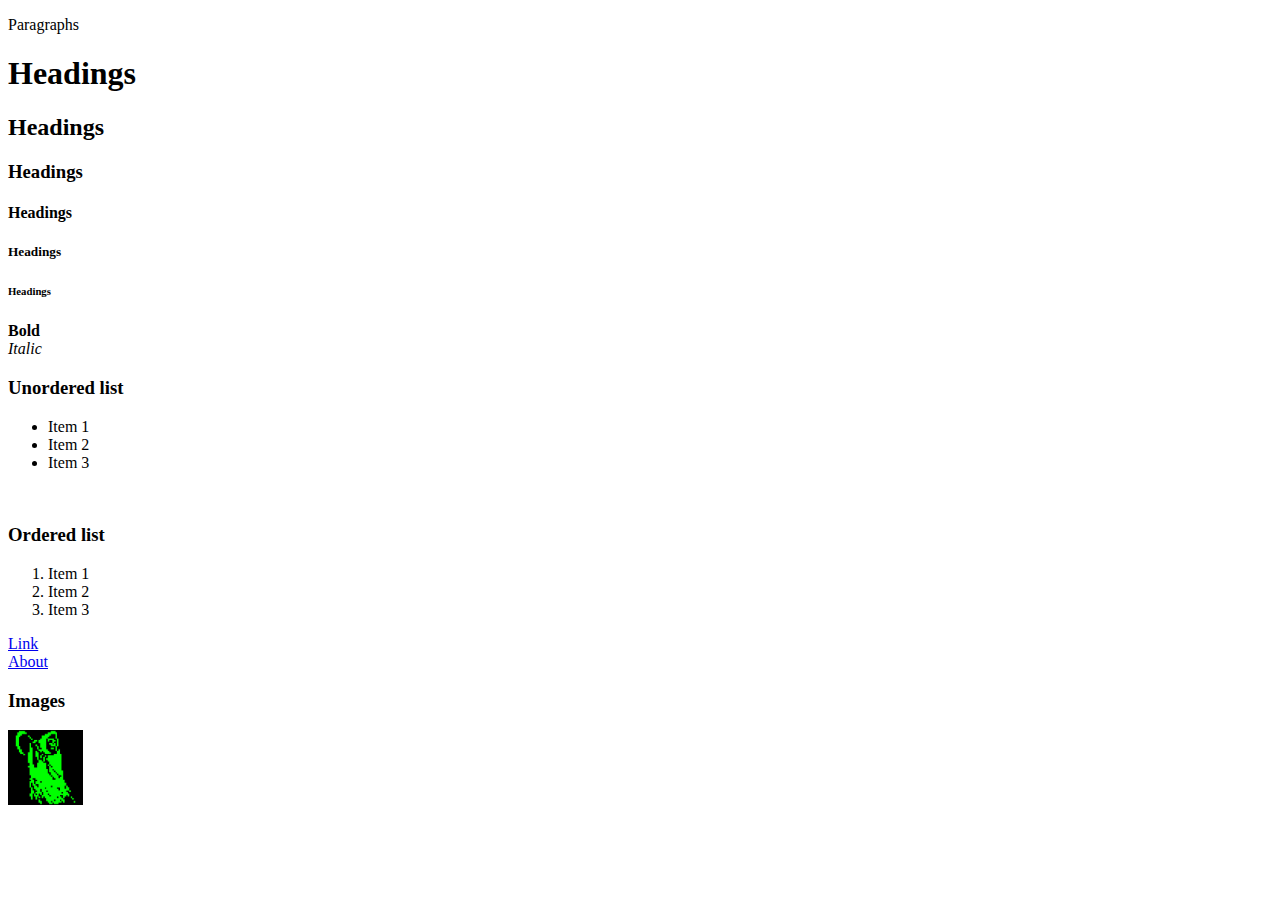
<file: foundations/4-html-foundations/html-boilerplate/index.html>
<!DOCTYPE html>
<html lang="en">
<head>
    <meta charset="UTF-8">
    <meta http-equiv="X-UA-Compatible" content="IE=edge">
    <meta name="viewport" content="width=device-width, initial-scale=1.0">
    <title>Document</title>
</head>
<body>
    <p>Paragraphs</p>

    <h1>Headings</h1>
    <h2>Headings</h2>
    <h3>Headings</h3>
    <h4>Headings</h4>
    <h5>Headings</h5>
    <h6>Headings</h6>

    <strong>Bold</strong>

    <br>

    <em>Italic</em>

    <br>

    <!-- Comments -->

    <h3>Unordered list</h3>
    <ul>
        <li>Item 1</li>
        <li>Item 2</li>
        <li>Item 3</li>
    </ul>

    <br>

    <h3>Ordered list</h3>
    <ol>
        <li>Item 1</li>
        <li>Item 2</li>
        <li>Item 3</li>
    </ol>

    <a href="https://www.theodinproject.com">Link</a>

    <br>

    <a href="pages/about.html">About</a>

    <br>

    <h3>Images</h3>
    <img src="images/image0(1).png" alt="image" width="75">

</body>
</html>
</file>
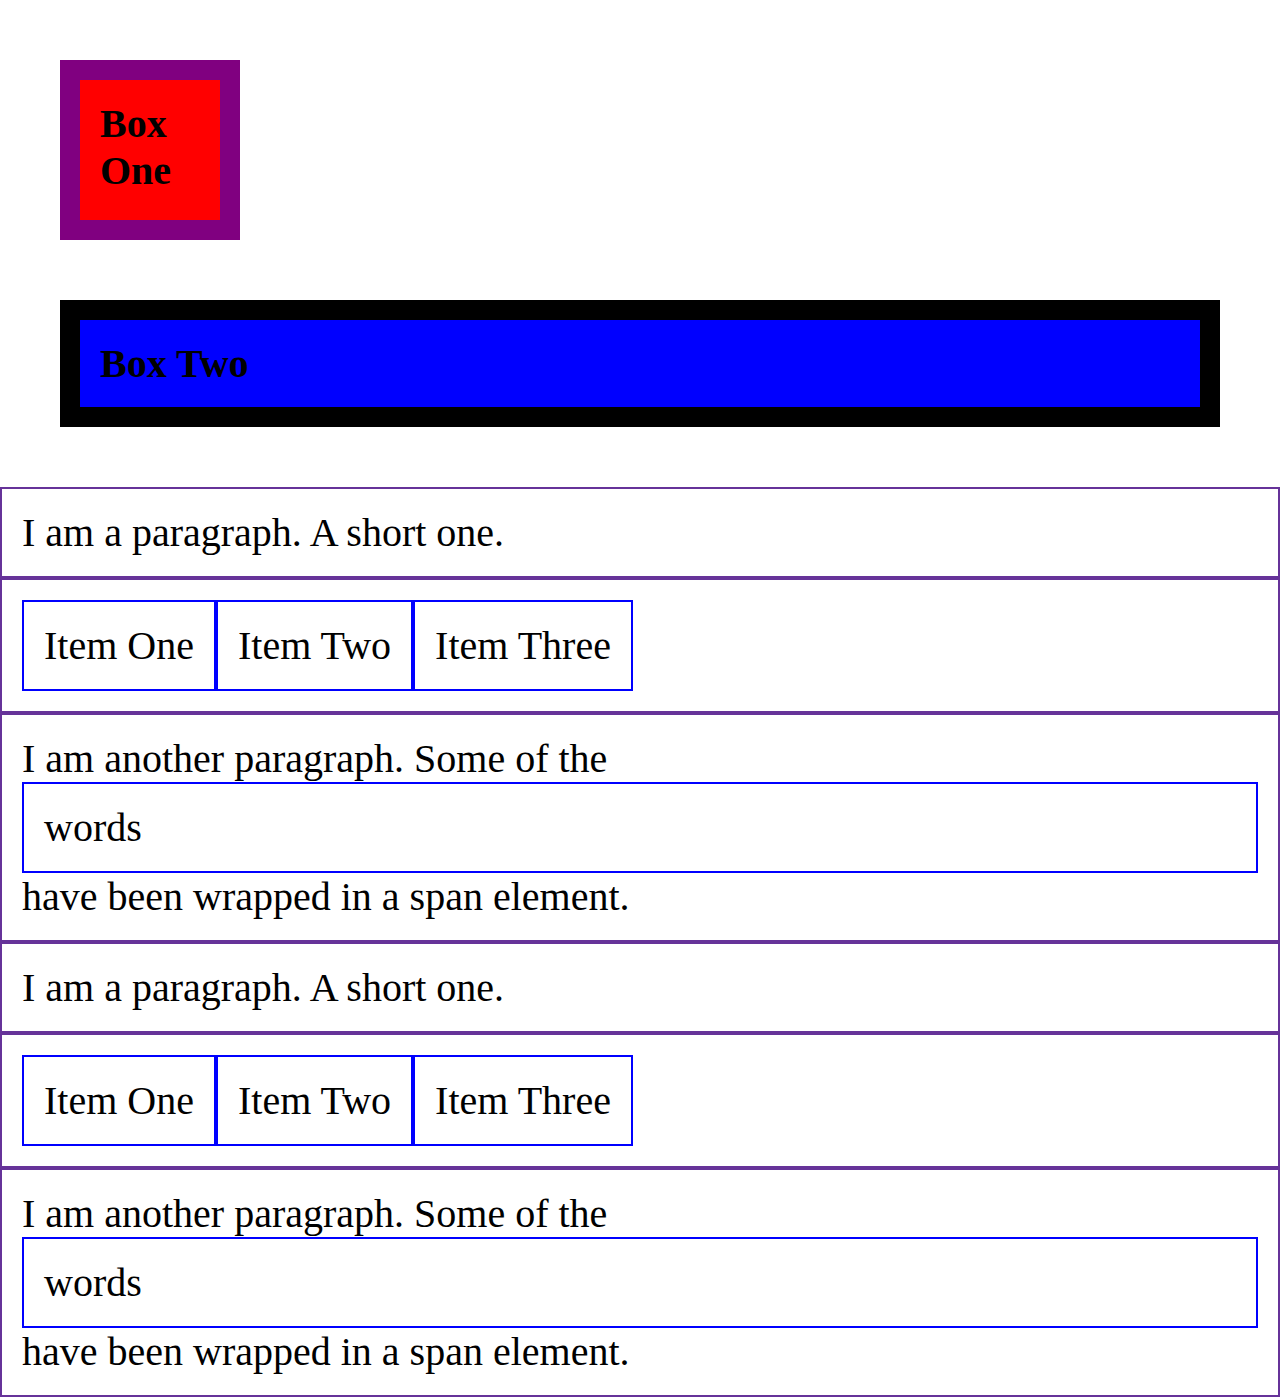
<file: foundations/5-css-foundations/box-model/box-model.html>
<!DOCTYPE html>
<html lang="en">
<head>
    <meta charset="UTF-8">
    <meta http-equiv="X-UA-Compatible" content="IE=edge">
    <meta name="viewport" content="width=device-width, initial-scale=1.0">
    <link rel="stylesheet ext" href="styles.css">
    <title>Box Model</title>
</head>
<body>
    <h1 class="box-one">Box One</h1>
    <h1 class="box-two">Box Two</h2>


        <!-- Block type display -->
        <p>I am a paragraph. A short one.</p>
        <ul>
          <li>Item One</li>
          <li>Item Two</li>
          <li>Item Three</li>
        </ul>
        <p>I am another paragraph. Some of the <span class="block">words</span> have been wrapped in a <span>span element</span>.</p>

        <!-- Inline type display -->
        <p>I am a paragraph. A short one.</p>
        <ul>
        <li>Item One</li>
        <li>Item Two</li>
        <li>Item Three</li>
        </ul>
        <p>I am another paragraph. Some of the <span class="block">words</span> have been wrapped in a <span>span element</span>.</p>

</body>
</html>
</file>
<file: foundations/5-css-foundations/box-model/styles.css>
/* box-model demo */

* {
    padding: 0;
    margin: 0;
    font-size: 40px;
}

.box-one {
    background-color: red;
    padding: 20px;
    border: 20px solid purple;
    margin: 60px;
    height: 100px;
    width: 100px;
}

.box-two {
    background-color: blue;
    padding: 20px;
    border: 20px solid black;
    margin: 60px;
}

/* Block */
p, 
ul {
  border: 2px solid rebeccapurple;
  padding: .5em;
}

.block,
li {
  border: 2px solid blue;
  padding: .5em;
}

ul {
  display: flex;
  list-style: none;
}

.block {
  display: block;
}  

/* Inline */
/*
p, 
ul {
  border: 2px solid rebeccapurple;
}

span,
li {
  border: 2px solid blue;
}

ul {
  display: inline-flex;
  list-style: none;
  padding: 0;
} 

.inline {
  display: inline;
} 
*/
</file>
